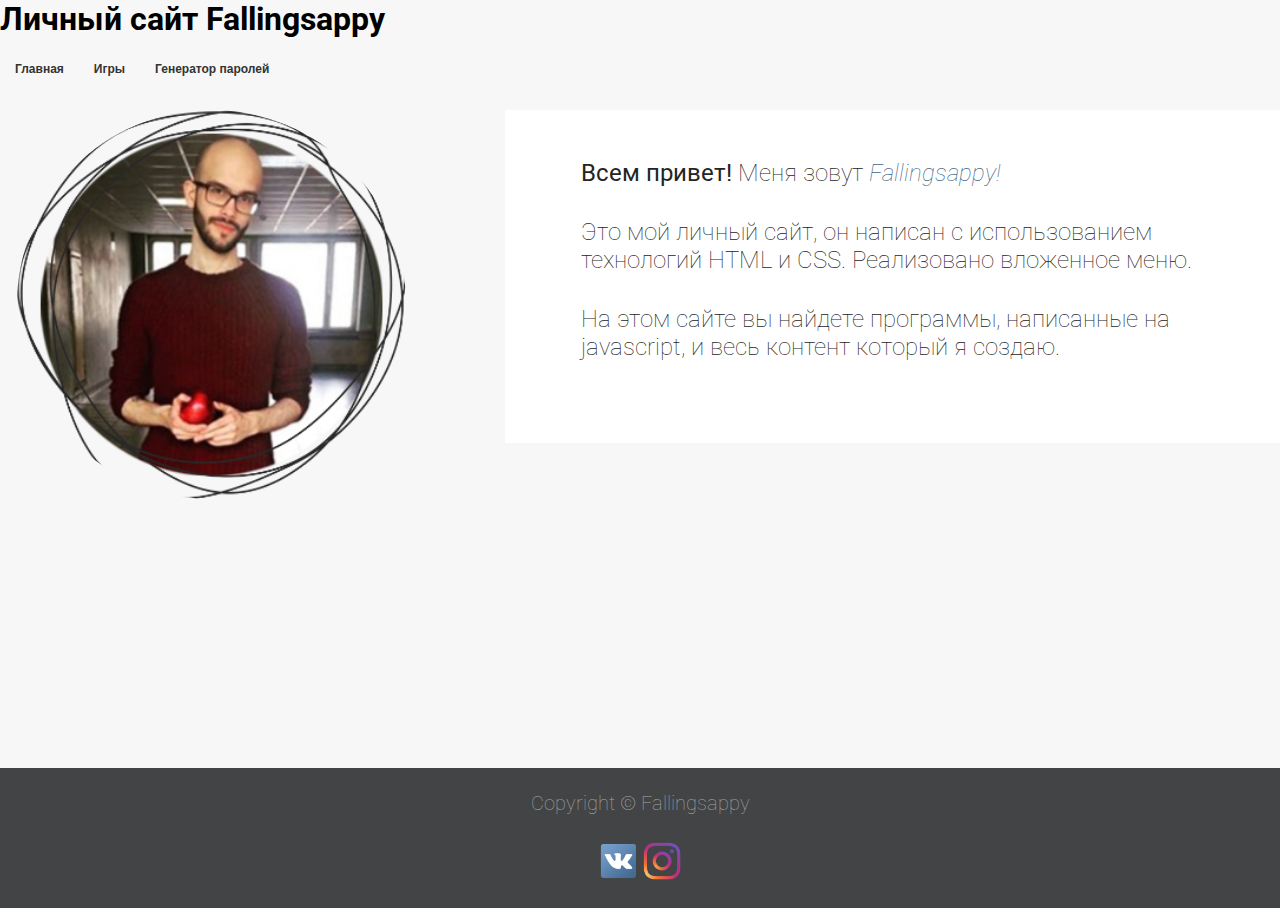
<file: index.html>
<!DOCTYPE html>
<html>
<head>
	<meta charset="UTF-8">
	<title>Личный сайт Fallingsappy</title>
	<link rel="stylesheet" href="style.css">

</head>
<body>

<h1>Личный сайт Fallingsappy</h1>
<nav id="primary_nav_wrap">
<ul>
  <li class="current-menu-item"><a href="#">Главная</a></li>
  <li><a href="#">Игры</a>
    <ul>
      <li><a href="riddles.html">Загадки</a></li>
      <li><a href="#">Угадайка</a>
        <ul>
          <li><a href="guess.html">Угадайка. 1 игрок.</a></li>
          <li><a href="guess2players.html">Угадайка. 2 игрока.</a></li>  
        </ul> 
      </li>    
    </ul>
  </li>
  <li><a href="passwordgen.html">Генератор паролей</a></li>     
</ul>
</nav>

<br>
<br>
<br>
<div class="content">
	<div class="center">
	<IMG src="IMG/405_oooo.plus.png">
		<div class="box_text">
		<p><b>Всем привет!</b> Меня зовут <a href="https://vk.com/fallingsappy"><i>Fallingsappy!</i></a></p> 
		<p>Это мой личный сайт, он написан с использованием технологий HTML и CSS. Реализовано вложенное меню. </p>
		<p>На этом сайте вы найдете программы, написанные на javascript, и весь контент который я создаю.<br>	
		</div>
	</div>
</div>
<div class="footer">		
Copyright &copy; Fallingsappy
<p><a href="https://vk.com/fallingsappy"><IMG src="IMG/Vk-icon.png" width = "3%" height = "3%"></a>
   <a href="https://instagram.com/fallingsappy"><IMG src="IMG/instagram-logo-color-512.png" width = "3%" height = "3%"></p>
</html>
</file>
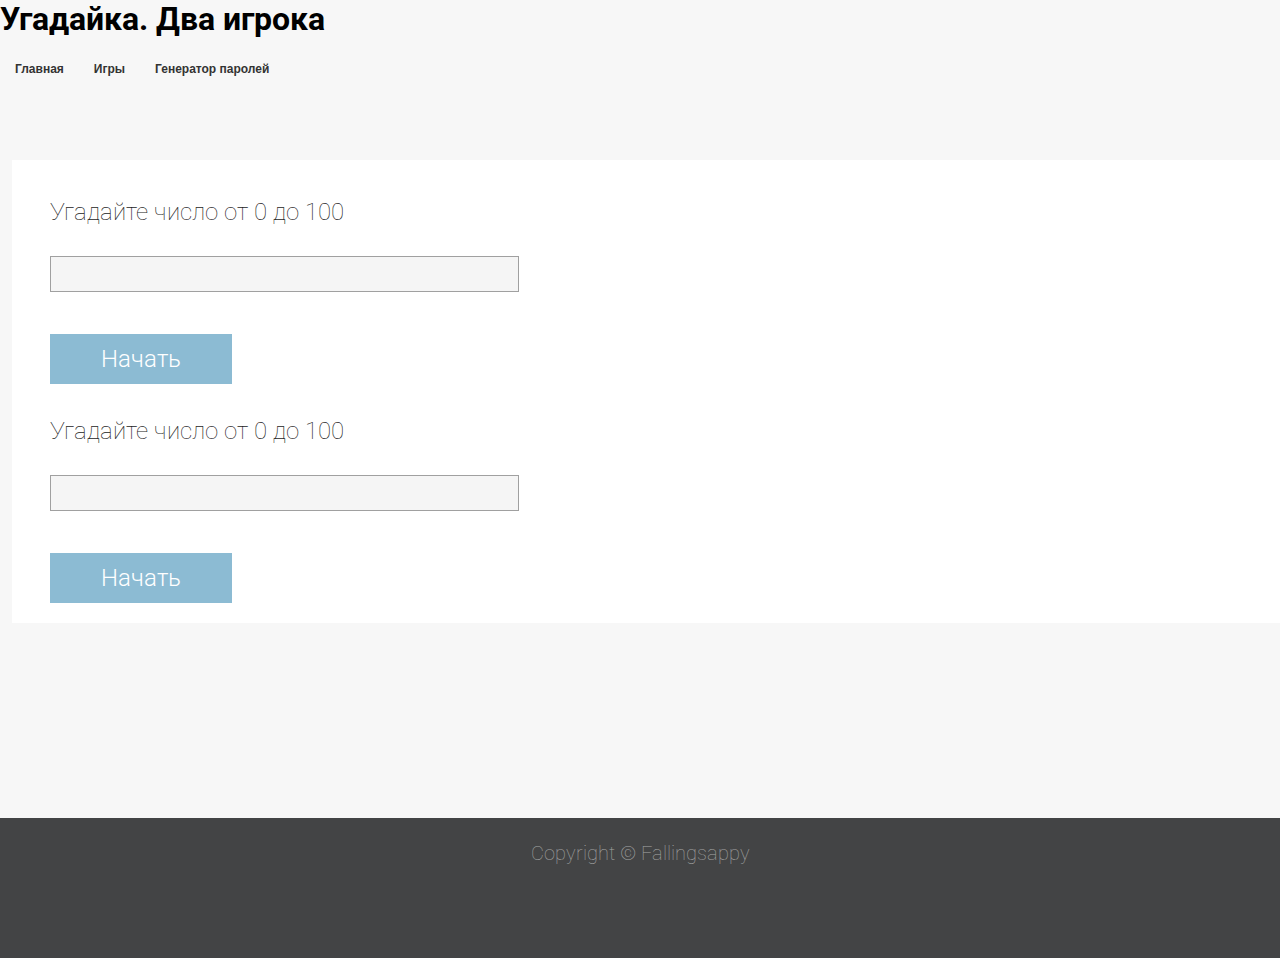
<file: guess2players.html>
<!DOCTYPE html>
<html>
<head>
	<meta charset="UTF-8">
	<title>Личный сайт Fallingsappy</title>
	<link rel="stylesheet" href="style.css">
  <script type="text/javascript">
        var answer = parseInt(Math.random() * 100);


        function readInt(){
          var number = document.getElementById("userAnswer").value;
          return parseInt(number);
          // return +document.getElementById("userAnswer").value;
        }
        
        function readInt1(){
          var number1 = document.getElementById("userAnswer1").value;
          return parseInt(number1);
          // return +document.getElementById("userAnswer").value;
        }

        function write(text){
          document.getElementById("info").innerHTML = text;
        }

        function write1(text1){
          document.getElementById("info1").innerHTML = text1;
        }

        function hide(id){
          document.getElementById(id).style.display = "none";
        }

        function guess(){


          var userAnswer = readInt();
          if(userAnswer == answer){
            write("<b>Поздравляю, первый игрок, вы победили!</b>");
            hide("button");
            hide("userAnswer");
            hide("button1");
            hide("userAnswer1");
            hide("info1");
          } else if(userAnswer > answer){
            write("Вы ввели слишком большое число<br>Попробуйте еще раз. Введите число от 0 до 100");
          } else if(userAnswer < answer){
            write("Вы ввели слишком маленькое число<br>Попробуйте еще раз. Введите число от 0 до 100");       
          }
        } 
        
        function guess1(){


          var userAnswer1 = readInt1();
          if(userAnswer1 == answer){
            write1("<b>Поздравляю, второй игрок, вы победили!</b>");
            hide("button1");
            hide("userAnswer1");
            hide("button");
            hide("userAnswer");
            hide("info");
          } else if(userAnswer1 > answer){
            write1("Вы ввели слишком большое число<br>Попробуйте еще раз. Введите число от 0 до 100");
          } else if(userAnswer1 < answer){
            write1("Вы ввели слишком маленькое число<br>Попробуйте еще раз. Введите число от 0 до 100");       
          }
        }  

    </script>
</head>
<body>

<h1>Угадайка. Два игрока</h1>
<nav id="primary_nav_wrap">
<ul>
  <li class="current-menu-item"><a href="index.html">Главная</a></li>
  <li><a href="#">Игры</a>
    <ul>
      <li><a href="riddles.html">Загадки</a></li>
      <li><a href="#">Угадайка</a>
        <ul>
          <li><a href="guess.html">Угадайка. 1 игрок.</a></li>
          <li><a href="guess2players.html">Угадайка. 2 игрока.</a></li>  
        </ul> 
      </li>    
    </ul>
  </li>
  <li><a href="passwordgen.html">Генератор паролей</a></li>    
</ul>
</nav>

<br>
<br>
<br>
<div class="content">
    <div class="contentWrap">
        <div class="center">

            <div class="box">

        <p id="info">Угадайте число от 0 до 100</p>
        <input type="text" id="userAnswer">
        <br>
        <a href="#" onClick="guess();" id="button">Начать</a> 
        <br>
        <br>
        <br>
        <br>
        <p id="info1">Угадайте число от 0 до 100</p>
        <input type="text1" id="userAnswer1">
        <br>
        <a href="#" onClick="guess1();" id="button1">Начать</a>         

            </div>

        </div>
    </div>            
</div>
<div class="footer">		
Copyright &copy; Fallingsappy
</html>
</file>
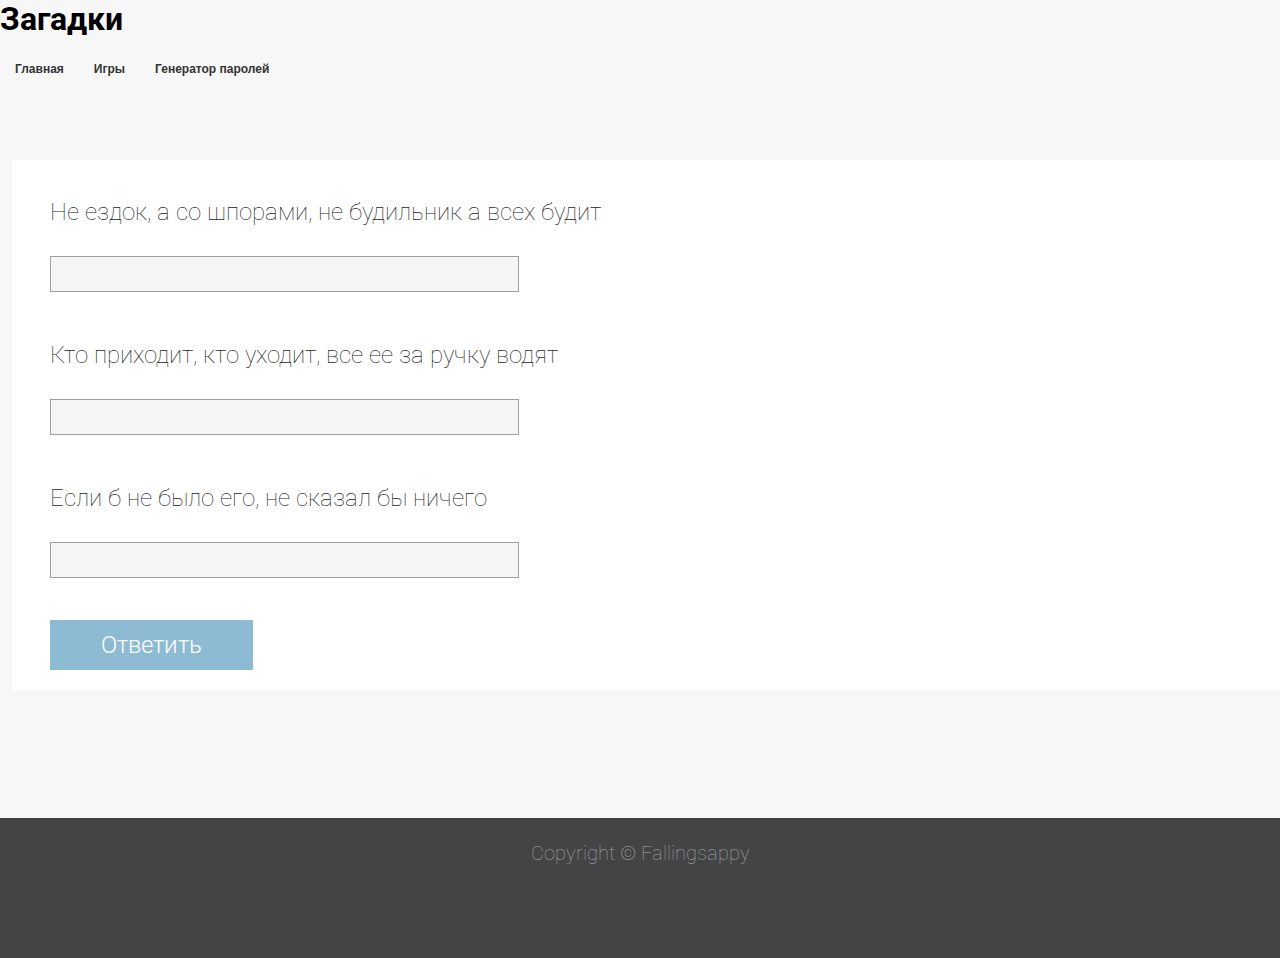
<file: riddles.html>
<!DOCTYPE html>
<html>
<head>
	<meta charset="UTF-8">
	<title>Личный сайт Fallingsappy</title>
	<link rel="stylesheet" href="style.css">
        <script type="text/javascript">

        
        var score = 0;
        function checkAnswer(inputId, answers){
            var userAnswer = document.getElementById(inputId).value;
            userAnswer = userAnswer.toLowerCase();
            for(var i = 0; i < answers.length; i++){
                if(userAnswer == answers[i]){
                    score++;
                    break;
                }
            }
        }

        function checkAnswers() {

            checkAnswer("userAnswer1", ["петух"]);
            checkAnswer("userAnswer2", ["дверь"]);
            checkAnswer("userAnswer3", ["язык"]);

            alert("Вы отгадали " + score + " загадок");

        }        
    </script>
</head>
<body>

<h1>Загадки</h1>
<nav id="primary_nav_wrap">
<ul>
  <li class="current-menu-item"><a href="index.html">Главная</a></li>
  <li><a href="#">Игры</a>
    <ul>
      <li><a href="riddles.html">Загадки</a></li>
      <li><a href="#">Угадайка</a>
        <ul>
          <li><a href="guess.html">Угадайка. 1 игрок.</a></li>
          <li><a href="guess2players.html">Угадайка. 2 игрока.</a></li>  
        </ul> 
      </li>    
    </ul>
  </li>
  <li><a href="passwordgen.html">Генератор паролей</a></li>    
</ul>
</nav>

<br>
<br>
<br>
<div class="content">
    <div class="contentWrap">
        <div class="center">
            <div class="box">
                <p>Не ездок, а со шпорами, не будильник а всех будит</p>
                <input type="text" id="userAnswer1">
                <p>Кто приходит, кто уходит, все ее за ручку водят</p>
                <input type="text" id="userAnswer2">
                <p>Если б не было его, не сказал бы ничего</p>
                <input type="text" id="userAnswer3">   

                <br>
                <a href="" onclick="checkAnswers();">Ответить</a>             
            </div>
        </div>
    </div>            
</div>
<div class="footer">		
Copyright &copy; Fallingsappy
</html>
</file>
<file: style.css>
@import url(https://fonts.googleapis.com/css?family=Roboto:400,100,100italic,300,300italic,400italic,500,500italic,700,700italic,900,900italic);

* {
    margin: 0;
    padding: 0;
}

body {
    background-color: #f7f7f7;
    font-family: 'Roboto', sans-serif;
}


#primary_nav_wrap
{
    margin-top:15px
}

#primary_nav_wrap ul
{
    list-style:none;
    position:relative;
    float:left;
    margin:0;
    padding:0
}

#primary_nav_wrap ul a
{
    display:block;
    color:#333;
    text-decoration:none;
    font-weight:700;
    font-size:12px;
    line-height:32px;
    padding:0 15px;
    font-family:"HelveticaNeue","Helvetica Neue",Helvetica,Arial,sans-serif
}

#primary_nav_wrap ul li
{
    position:relative;
    float:left;
    margin:0;
    padding:0
}

#primary_nav_wrap ul li.current-menu-item
{
    background:#f7f7f7
}

#primary_nav_wrap ul li:hover
{
    background:#ddd
}

#primary_nav_wrap ul ul
{
    display:none;
    position:absolute;
    top:100%;
    left:0;
    background:#ccc;
    padding:0
}

#primary_nav_wrap ul ul li
{
    float:none;
    width:200px
}

#primary_nav_wrap ul ul a
{
    line-height:120%;
    padding:10px 15px
}

#primary_nav_wrap ul ul ul
{
    top:0;
    left:100%
}

#primary_nav_wrap ul li:hover > ul
{
    display:block
}


.header {
    min-width: 1300px;
    border-bottom: 1px solid #b5b7ba;
    background-color: #dfdfdf;
    margin: 0 auto;
    height: 50px;
    text-align: center;
    padding-top: 18px;
}

.header .selected {
    color: #000;
}

.center {
    width: 1300px;
    margin: 0 auto;
}

.header a {
    color: #4d4d4d;
    font-size: 20px;
    font-weight: 100;
    text-align: left;
    text-decoration: none;
    height: 30px;
    line-height: 30px;
    display: inline-block;
    padding-right: 40px;
}

.header span {
    padding: 0 38px;
}

.content {
    min-width: 1300px;
    margin: 0 auto;
    min-height: calc(88.7vh - 140px); 
}

.content h1 {
    width: 100%;
    float: left;
    text-align: center;
    color: #2e353d;
    font-size: 40px;
    font-weight: 300;
    margin-top: 63px;
    margin-bottom: 75px;
}

.content h3 {
    color: #242424;
    font-size: 35px;
    font-weight: 300;
    text-align: left;
    margin-left: 41px;
    margin-bottom: 52px;
}

.content h5 {
    color:  #242424;
    font-size: 24px;
    text-align: left;
}

.content img {
    margin-left: 17px;
    width: 389px;
    border-radius: 50%;
}

.content .box_text {
    width: 671px;
    background-color: #ffffff;
    float: right;
    padding: 49px 48px 51px 76px;
    margin-bottom: 100px;
}

.content .box_text p {
    color: #242424;
    font-size: 24px;
    font-weight: 100;
    text-align: left;
    margin-bottom: 31px;
}

.content .box_text a  {
    color: #40678a;
    font-size: 24px;
    font-weight: 100;
    text-align: center;
    text-decoration: none;
    padding-right:30px;
}


.content .media {
    margin-right: 0;
}

.content .box {
    background-color: #ffffff;
    width: 1238px;
    min-height: 300px;
    margin: 50px auto 0 auto;
    padding-top: 1px;
    padding-left: 38px;
    padding-bottom: 100px;
}

.content .box p {
    color: #242424;
    font-size: 24px;
    font-weight: 100;
    text-align: left;
    margin-top: 37px;
    margin-bottom: 30px;
}

.content .box input {
    border: 1px solid #a0a0a0;
    background-color: #f5f5f5;
    width: 457px;
    height: 34px;
    padding-left:10px;
    font-size:20px;
    font-weight: 100;
    margin-bottom: 12px;
}

.content .box a {
    display: block;
    float: left;
    background-color:  #8cbbd3;
    color:  #ffffff;
    font-size: 24px;
    font-weight: 300;
    text-align: center;
    text-decoration: none;
    margin-top: 30px;
    padding:11px 51px;
}

.content .box a:hover {
    background-color: #5ba1d3;
}

.footer { /* # == id */
    background-color: #434445;
    width: 100%;
    float: left;
    height: 140px;
    text-align: center;
    color: #a4a4a4;
    font-size: 20px;
    font-weight: 100;
    line-height: 70px;
}

.footer a {
    color: inherit;
}
</file>
